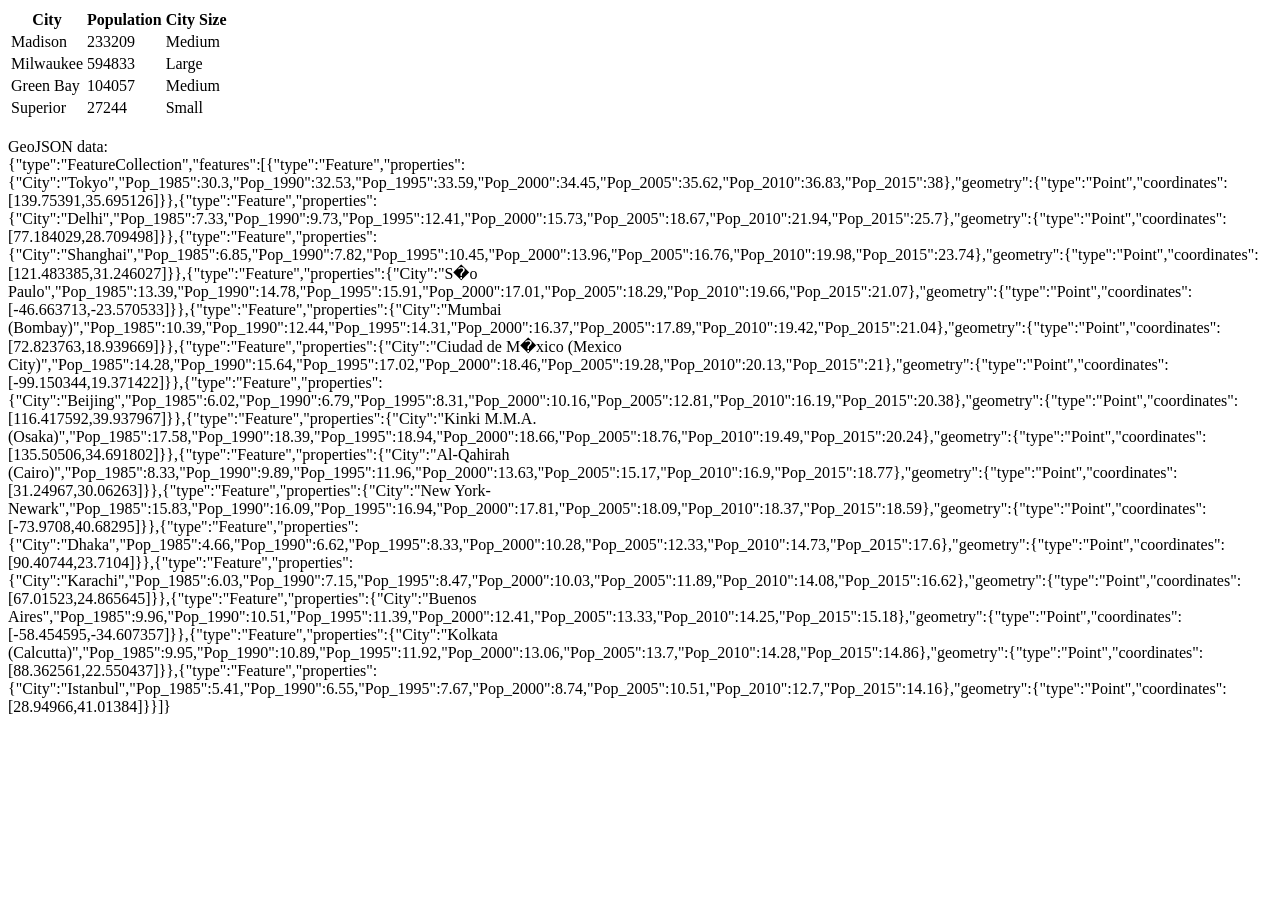
<file: unit1/lesson2/index.html>
<!DOCTYPE html>
<html lang="en">
    <head>
        <meta charset="utf-8">
        <meta name="viewport" content="width=device-width">
            <title></title>

        <!--put your external stylesheet links here-->
        <link rel="stylesheet" href="css/style.css">
        <!--[if IE<9]>
            <link rel="stylesheet" href="css/style.ie.css">
        <![endif]-->
        
        <!--you can also place internal styles here
        place these within <style> tags-->  
        
    </head>

    <body>
        <!--put your initial page content here-->
        <div id = "mydiv">
            
        </div>
        <!--you can also use this space for internal scripts;
        place these within <script> tags-->

        <!--put your external script links here-->
        <script type="text/javascript" src="lib/jquery-3.4.1.js"></script>
        <script type="text/javascript" src="js/main.js"></script>
    </body>
</html>
</file>
<file: unit1/lesson2/css/style.css>
/** Stylesheet by Brody W. Manquen, 2020
</file>
